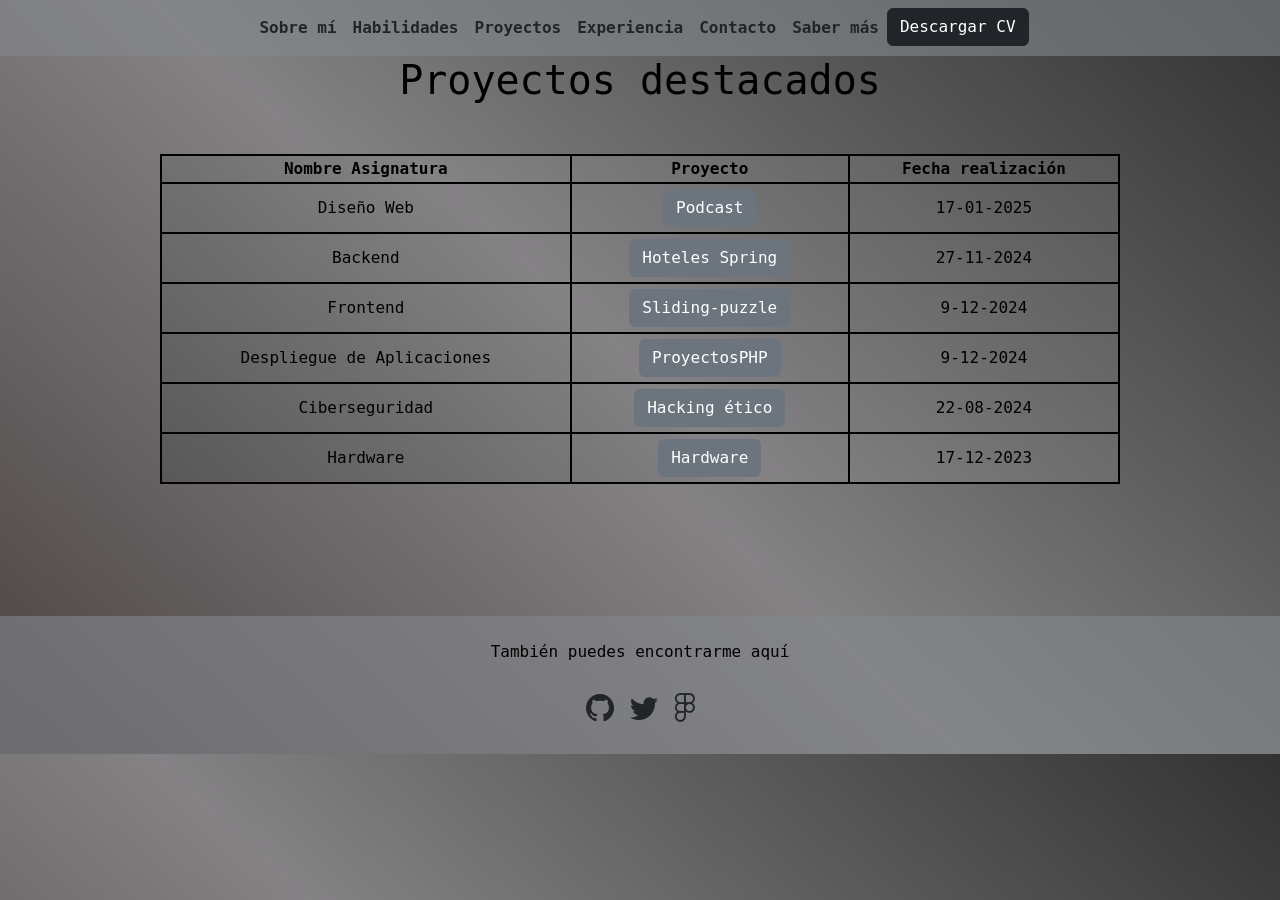
<file: sabermas.html>
<!DOCTYPE html>
<html lang="en">
    <head>
        <meta charset="UTF-8">
        <meta name="viewport" content="width=device-width, initial-scale=1.0">    
        <!-- Enlaces a Bootstrap para darle estilos y estructura rápida a la web -->
        <link href="https://cdn.jsdelivr.net/npm/bootstrap@5.3.3/dist/css/bootstrap.min.css" rel="stylesheet" 
              integrity="sha384-QWTKZyjpPEjISv5WaRU9OFeRpok6YctnYmDr5pNlyT2bRjXh0JMhjY6hW+ALEwIH" 
              crossorigin="anonymous">
        <link href="https://cdn.jsdelivr.net/npm/bootstrap-icons/font/bootstrap-icons.css" rel="stylesheet">
        <link rel="stylesheet" href="./css/sabermas.css">
        <link href="https://cdnjs.cloudflare.com/ajax/libs/font-awesome/6.5.0/css/all.min.css" rel="stylesheet">
        
        <!-- Título que aparecerá en la pestaña del navegador -->
        <title>Saber más</title>
    </head>
<body>
    <header>
        <nav class="navbar navbar-expand-lg">
            <div class="container">
                <!-- Botón para desplegar el menú en dispositivos móviles -->
                <button class="navbar-toggler mx-auto" type="button" data-bs-toggle="collapse" data-bs-target="#navbarNav" 
                        aria-controls="navbarNav" aria-expanded="false" aria-label="Toggle navigation">
                    <span class="navbar-toggler-icon"></span>
                </button>
                
                <!-- Menú de navegación centrado -->
                <div class="collapse navbar-collapse justify-content-center" id="navbarNav">
                    <ul class="navbar-nav">
                        <!-- Enlaces a las diferentes secciones del sitio -->
                        <li class="nav-item"><a class="nav-link active text-dark fw-bold" href="./index.html">Sobre mí</a></li>
                        <li class="nav-item"><a class="nav-link text-dark fw-bold" href="./index.html">Habilidades</a></li>
                        <li class="nav-item"><a class="nav-link text-dark fw-bold" href="./index.html">Proyectos</a></li>
                        <li class="nav-item"><a class="nav-link text-dark fw-bold" href="./index.html">Experiencia</a></li>
                        <li class="nav-item"><a class="nav-link text-dark fw-bold" href="./index.html">Contacto</a></li>
                        <li class="nav-item"><a class="nav-link text-dark fw-bold" href="./index.html">Saber más</a></li>
    
                        <!-- Botón para descargar el CV con tooltip informativo -->
                        <li class="nav-item">
                            <a class="btn btn-dark" href="./curriculum/Curriculum.pdf" target="_blank" download="curriculum.pdf" 
                               data-bs-toggle="tooltip" title="Click aquí para descargar">
                                Descargar CV
                            </a>
                        </li>
                    </ul>
                </div>
            </div>
        </nav>
    </header>
    
    <!-- Título principal centrado -->
    <h1 class="text-center mb-5">Proyectos destacados</h1>
    
    <!-- Contenedor flexible para la tabla de proyectos -->
    <article class="table-container d-flex flex-md-column">
        
        <!-- Tabla responsive con bordes y centrada en la pantalla -->
        <table class="table-bordered table-responsive text-center w-75">
            <thead>
                <tr>
                    <th>Nombre Asignatura</th>
                    <th>Proyecto</th>
                    <th>Fecha realización</th>
                </tr>
            </thead>
            <tbody>
                <!-- Fila con un proyecto de Diseño Web -->
                <tr>
                    <td>Diseño Web</td>
                    <td><button class="btn btn-secondary m-1" data-bs-toggle="modal" data-bs-target="#modalPodcast">Podcast</button></td>
                    <td>17-01-2025</td>
                </tr>
    
                <!-- Fila con un proyecto de Backend -->
                <tr>
                    <td>Backend</td>
                    <td><button class="btn btn-secondary m-1" data-bs-toggle="modal" data-bs-target="#modalHoteles">Hoteles Spring</button></td>
                    <td>27-11-2024</td>
                </tr>
    
                <!-- Fila con un proyecto de Frontend -->
                <tr>
                    <td>Frontend</td>
                    <td><button class="btn btn-secondary m-1" data-bs-toggle="modal" data-bs-target="#modalPuzzle">Sliding-puzzle</button></td>
                    <td>9-12-2024</td>
                </tr>
    
                <!-- Fila con un proyecto de Despliegue de Aplicaciones -->
                <tr>
                    <td>Despliegue de Aplicaciones</td>
                    <td><button class="btn btn-secondary m-1" data-bs-toggle="modal" data-bs-target="#modalPHP">ProyectosPHP</button></td>
                    <td>9-12-2024</td>
                </tr>
    
                <!-- Fila con un proyecto de Ciberseguridad -->
                <tr>
                    <td>Ciberseguridad</td>
                    <td><button class="btn btn-secondary m-1" data-bs-toggle="modal" data-bs-target="#modalHacking">Hacking ético</button></td>
                    <td>22-08-2024</td>
                </tr>
    
                <!-- Fila con un proyecto de Hardware -->
                <tr>
                    <td>Hardware</td>
                    <td><button class="btn btn-secondary m-1" data-bs-toggle="modal" data-bs-target="#modalHardware">Hardware</button></td>
                    <td>17-12-2023</td>
                </tr>
            </tbody>
        </table>
    </article>
    

        
       <!-- Modal para el proyecto "Podcast" -->
<div class="modal fade" id="modalPodcast" tabindex="-1" aria-labelledby="modalPodcastLabel" aria-hidden="true">
    <div class="modal-dialog">
        <div class="modal-content">
            <!-- Cabecera del modal con el título y botón de cerrar -->
            <div class="modal-header d-flex justify-content-center">
                <h5 class="modal-title" id="modalPodcastLabel">Podcast</h5>
                <button type="button" class="btn-close" data-bs-dismiss="modal" aria-label="Cerrar"></button>
            </div>
            <!-- Cuerpo del modal con enlace al repositorio -->
            <div class="modal-body text-center">
                <a href="https://github.com/aadrii09/Podcast" class="text-decoration-none">Podcast</a>
            </div>
            <!-- Pie del modal con botones para cerrar o ir al repositorio -->
            <div class="modal-footer">
                <button type="button" class="btn btn-secondary" data-bs-dismiss="modal">Cerrar</button>
                <a href="https://github.com/aadrii09/Podcast" class="btn btn-primary">Ir al repositorio</a>
            </div>
        </div>
    </div>
</div>

<!-- Modal para el proyecto "Hoteles" -->
<div class="modal fade" id="modalHoteles" tabindex="-1" aria-labelledby="modalHotelesLabel" aria-hidden="true">
    <div class="modal-dialog">
        <div class="modal-content">
            <div class="modal-header d-flex justify-content-center">
                <h5 class="modal-title" id="modalHotelesLabel">Hoteles</h5>
                <button type="button" class="btn-close" data-bs-dismiss="modal" aria-label="Cerrar"></button>
            </div>
            <div class="modal-body text-center">
                <a href="https://github.com/aadrii09/Spring-Hoteles" class="text-decoration-none">Hoteles</a>
            </div>
            <div class="modal-footer">
                <button type="button" class="btn btn-secondary" data-bs-dismiss="modal">Cerrar</button>
                <a href="https://github.com/aadrii09/Spring-Hoteles" class="btn btn-primary">Ir al repositorio</a>
            </div>
        </div>
    </div>
</div>

<!-- Modal para el proyecto "Sliding-puzzle" -->
<div class="modal fade" id="modalPuzzle" tabindex="-1" aria-labelledby="modalPuzzleLabel" aria-hidden="true">
    <div class="modal-dialog">
        <div class="modal-content">
            <div class="modal-header d-flex justify-content-center">
                <h5 class="modal-title" id="modalPuzzleLabel">Sliding-puzzle</h5>
                <button type="button" class="btn-close" data-bs-dismiss="modal" aria-label="Cerrar"></button>
            </div>
            <div class="modal-body text-center">
                <a href="https://github.com/aadrii09/sliding-puzzle" class="text-decoration-none">Sliding-puzzle</a>
            </div>
            <div class="modal-footer">
                <button type="button" class="btn btn-secondary" data-bs-dismiss="modal">Cerrar</button>
                <a href="https://github.com/aadrii09/sliding-puzzle" class="btn btn-primary">Ir al repositorio</a>
            </div>
        </div>
    </div>
</div>

<!-- Modal para el proyecto "ProyectosPHP" -->
<div class="modal fade" id="modalPHP" tabindex="-1" aria-labelledby="modalPHPLabel" aria-hidden="true">
    <div class="modal-dialog">
        <div class="modal-content">
            <div class="modal-header d-flex justify-content-center">
                <h5 class="modal-title" id="modalPHPLabel">ProyectosPHP</h5>
                <button type="button" class="btn-close" data-bs-dismiss="modal" aria-label="Cerrar"></button>
            </div>
            <div class="modal-body text-center">
                <a href="https://github.com/aadrii09/ProyectosPHP2" class="text-decoration-none">ProyectosPHP</a>
            </div>
            <div class="modal-footer">
                <button type="button" class="btn btn-secondary" data-bs-dismiss="modal">Cerrar</button>
                <a href="https://github.com/aadrii09/ProyectosPHP2" class="btn btn-primary">Ir al repositorio</a>
            </div>
        </div>
    </div>
</div>



        <!-- Modal para el proyecto "Hacking ético" -->
<div class="modal fade" id="modalHacking" tabindex="-1" aria-labelledby="modalHackingLabel" aria-hidden="true">
    <div class="modal-dialog">
        <div class="modal-content">
            <!-- Cabecera del modal -->
            <div class="modal-header d-flex justify-content-center">
                <h5 class="modal-title" id="modalHackingLabel">Hacking ético</h5>
                <button type="button" class="btn-close" data-bs-dismiss="modal" aria-label="Cerrar"></button>
            </div>
            <!-- Cuerpo con el enlace al repositorio -->
            <div class="modal-body text-center">
                <a href="https://github.com/juliourena/CursoIntroHacking" class="text-decoration-none">Hacking ético</a>
            </div>
            <!-- Botones para cerrar o ir al repositorio -->
            <div class="modal-footer">
                <button type="button" class="btn btn-secondary" data-bs-dismiss="modal">Cerrar</button>
                <a href="https://github.com/juliourena/CursoIntroHacking" class="btn btn-primary">Ir al repositorio</a>
            </div>
        </div>
    </div>
</div>

<!-- Modal para el proyecto "Hardware" -->
<div class="modal fade" id="modalHardware" tabindex="-1" aria-labelledby="modalHardwareLabel" aria-hidden="true">
    <div class="modal-dialog">
        <div class="modal-content">
            <div class="modal-header d-flex justify-content-center">
                <h5 class="modal-title" id="modalHardwareLabel">Hardware</h5>
                <button type="button" class="btn-close" data-bs-dismiss="modal" aria-label="Cerrar"></button>
            </div>
            <div class="modal-body text-center">
                <a href="https://github.com/juliourena/CursoIntroHacking" class="text-decoration-none">Hardware</a>
            </div>
            <div class="modal-footer">
                <button type="button" class="btn btn-secondary" data-bs-dismiss="modal">Cerrar</button>
                <a href="https://github.com/juliourena/CursoIntroHacking" class="btn btn-primary">Ir al repositorio</a>
            </div>
        </div>
    </div>
</div>
<br>
<br>
<br>
<!-- Pie de página con enlaces a redes sociales -->
<footer class="text-center py-4">
    <p>También puedes encontrarme aquí</p>
    <div class="d-flex justify-content-center align-items-center mt-4">
        <a href="https://github.com/aadrii09" class="mx-2 text-decoration-none">
            <i class="bi bi-github fs-3 text-dark"></i>
        </a>
        <a href="https://x.com" class="mx-2 text-decoration-none">
            <i class="bi bi-twitter fs-3 text-dark"></i>
        </a>
        <a href="https://www.figma.com/" class="mx-2 text-decoration-none">
            <i class="fa-brands fa-figma fs-3 text-dark"></i>
        </a>
    </div>
</footer>

<!-- Bootstrap java script -->
<script src="https://cdn.jsdelivr.net/npm/bootstrap@5.3.0/dist/js/bootstrap.bundle.min.js"></script>

</body>
</html>
</file>
<file: css/sabermas.css>
/* Contenedor de la tabla: Centra la tabla en la página con margen superior */
.table-container {
  margin-top: 3.125rem; 
  display: flex;
  justify-content: center; 
  align-items: center; 
}

/* Estilos generales del body: Fondo con degradado, fuente monoespaciada, sin márgenes ni relleno y color de texto negro */
body {
  background-color: #4a4242;
  background-image: linear-gradient(43deg, #4a4242 0%, #848284 46%, #323232 100%); 
  font-family: monospace; 
  margin: 0;
  padding: 0;
  color: black;
}

/* Fondo semitransparente para el header */
header {
  background-color: rgba(132, 136, 140, 0.6);
}

/* Fondo semitransparente y margen superior para el footer */
footer {
  background-color: rgba(132, 136, 140, 0.6);
  margin-top: 3.75rem;
}

/* Tamaño fijo para las imágenes con la clase .foto */
.foto {
  width: 25rem !important;
  height: 18.75rem !important;
}

/* Estilos para la tabla: Fondo con degradado y texto en color negro */
table {
  background-image: linear-gradient(43deg, #585858 0%, #848284 46%, #585858 100%); 
  color: rgb(0, 0, 0);
} 

/* Bordes de las celdas de la tabla */
td {
  border: 2px solid black !important;
}

/* Bordes para el encabezado de la tabla */
thead {
  border: 2px solid black !important;
}

/* Bordes de las celdas dentro del encabezado */
thead > tr > th {
  border: 2px solid black !important;
}
</file>
